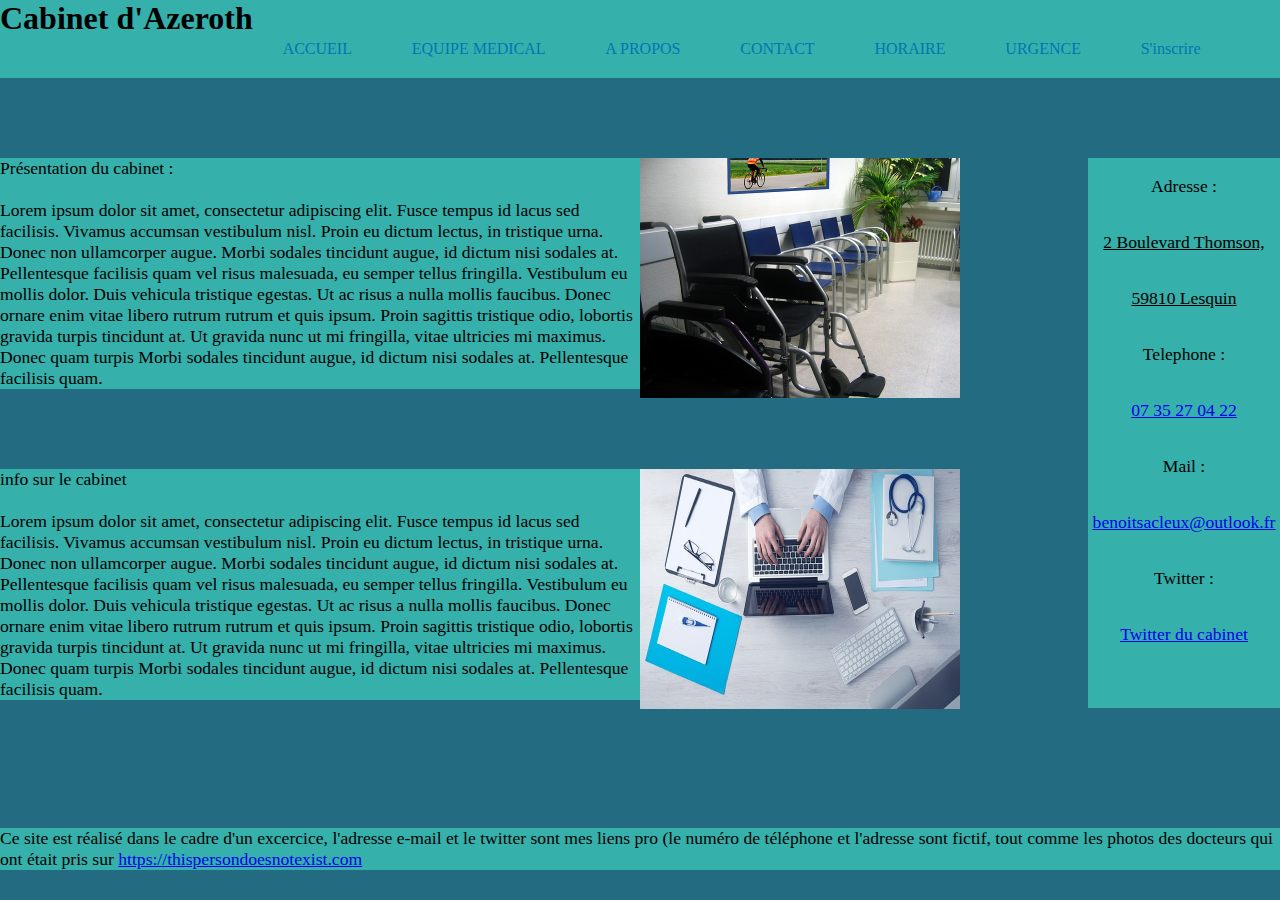
<file: index.html>
<!DOCTYPE HTML>
<html>
	<head>
		<title>Cabinet d'Azeroth</title>
		<meta charset="utf-8" />
		<meta name="viewport" content="width=device-width, initial-scale=1, user-scalable=no" />
		<link rel="stylesheet" href="style.css" />
		<link rel="stylesheet" href="css/general.css" />
	</head>
	<body>
	
	<header>
	
	<section>
	<h1>Cabinet d'Azeroth</h1>
	</section>
	<section>
		<nav>
			<ul>
				<li><a href="index.html">ACCUEIL</a></li>
				<li><a href="html/discipline_1.html">EQUIPE MEDICAL</a></li>
				<li><a href="html/apropos.html">A PROPOS</a></li>
				<li><a href="html/contact.html">CONTACT</a></li>
				<li><a href="html/horaires.html">HORAIRE</a></li>
				<li><a href="html/urgence.html">URGENCE</a></li>
				<li><a href="html/inscription.html">S'inscrire</a></li>
			</ul>	
		</nav>	
		</section>
	</header>

	<main>
		<aside class="aside-right">
			<p> Adresse : <br><span class="underline"> 2 Boulevard Thomson, 59810 Lesquin</span></p>
			<p>Telephone :<a href ="tel:+33735270422"><br>07 35 27 04 22</a><br><span class="underline"></span></p>
			<p> Mail : <a href="mailto:benoitsacleux@outlook.fr"><span class="underline">benoitsacleux@outlook.fr</span></a></p>
			<p>Twitter : <br><a href="https://twitter.com/Benoit_dev_"><span class="underline">Twitter du cabinet</span></a></p>
		</aside>
	
		<section class="presentation">
			<figure>
				<img class="img-cabinet" src="images/doctor-73117_640.jpg" alt="image d'une salle d'attente"/>
			</figure>
				<p>Présentation du cabinet :<br><br></p>
				<p>Lorem ipsum dolor sit amet, consectetur adipiscing elit. Fusce tempus id lacus sed facilisis. Vivamus accumsan vestibulum nisl. Proin eu dictum lectus, in tristique urna. Donec non ullamcorper augue. Morbi sodales tincidunt augue, id dictum nisi sodales at. Pellentesque facilisis quam vel risus malesuada, eu semper tellus fringilla. Vestibulum eu mollis dolor. Duis vehicula tristique egestas. Ut ac risus a nulla mollis faucibus.
					Donec ornare enim vitae libero rutrum rutrum et quis ipsum. Proin sagittis tristique odio, lobortis gravida turpis tincidunt at. Ut gravida nunc ut mi fringilla, vitae ultricies mi maximus. Donec quam turpis Morbi sodales tincidunt augue, id dictum nisi sodales at. Pellentesque facilisis quam.</p>
	
		</section>
		
		
		<section class="info">
			<figure>
				<img class="img-cabinet" src="images/computer-1149148_640.jpg" alt="image d'une salle d'attente"/>
			</figure>
				<p>info sur le cabinet<br><br></p>
				<p>Lorem ipsum dolor sit amet, consectetur adipiscing elit. Fusce tempus id lacus sed facilisis. Vivamus accumsan vestibulum nisl. Proin eu dictum lectus, in tristique urna. Donec non ullamcorper augue. Morbi sodales tincidunt augue, id dictum nisi sodales at. Pellentesque facilisis quam vel risus malesuada, eu semper tellus fringilla. Vestibulum eu mollis dolor. Duis vehicula tristique egestas. Ut ac risus a nulla mollis faucibus.
Donec ornare enim vitae libero rutrum rutrum et quis ipsum. Proin sagittis tristique odio, lobortis gravida turpis tincidunt at. Ut gravida nunc ut mi fringilla, vitae ultricies mi maximus. Donec quam turpis Morbi sodales tincidunt augue, id dictum nisi sodales at. Pellentesque facilisis quam.</p>
	
	</section>
	
	</main>
	
	
	
	<footer class="text-bottom">
	<p>Ce site est réalisé dans le cadre d'un excercice, l'adresse e-mail et le twitter sont mes liens pro (le numéro de téléphone et l'adresse sont fictif, tout comme 
		les photos des docteurs qui ont était pris sur <a href="https://thispersondoesnotexist.com">https://thispersondoesnotexist.com</a></p>
	</footer>
	
	
	</body>
</html>
</file>
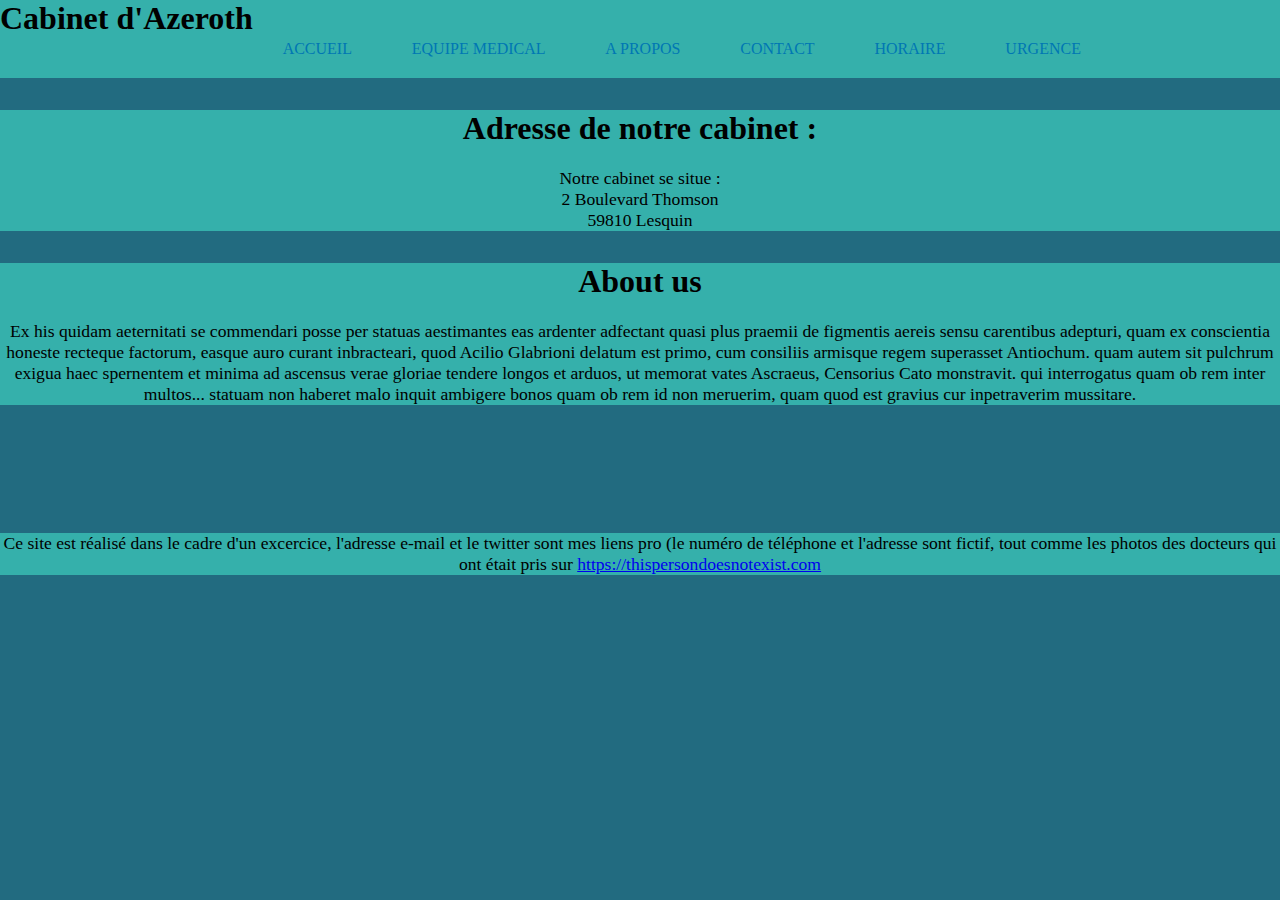
<file: html/apropos.html>
<!DOCTYPE html>
<html lang="en">
<head>
    <meta charset="UTF-8">
    <meta name="viewport" content="width=device-width, initial-scale=1.0">
    <meta http-equiv="X-UA-Compatible" content="ie=edge">
    <link rel="stylesheet" href="../css/apropos.css" />
    <link rel="stylesheet" href="../css/general.css" />
    <title>A PROPOS - Cabinet d'Azeroth</title>
</head>
<body>
        <header>
	
                <section>
                <h1>Cabinet d'Azeroth</h1>
                </section>
                <section>
                    <nav>
                        <ul>
                            <li><a href="../index.html">ACCUEIL</a></li>
                            <li><a href="discipline_1.html">EQUIPE MEDICAL</a></li>
                            <li><a href="apropos.html">A PROPOS</a></li>
                            <li><a href="contact.html">CONTACT</a></li>
                            <li><a href="horaires.html">HORAIRE</a></li>
                            <li><a href="urgence.html">URGENCE</a></li>
                        </ul>	
                    </nav>	
                    </section>
        </header>
        <main>
            <section>
                <h1>Adresse de notre cabinet : </h1>
                <p><br>Notre cabinet se situe : <br>2 Boulevard Thomson <br>59810 Lesquin</p> 
            </section>

            <section class="margin">
                <h1>About us</h1>
                <p><br>Ex his quidam aeternitati se commendari posse per statuas aestimantes eas ardenter adfectant quasi plus praemii de figmentis aereis sensu carentibus adepturi, quam ex conscientia honeste recteque factorum, easque auro curant inbracteari, quod Acilio Glabrioni delatum est primo, cum consiliis armisque regem superasset Antiochum. quam autem sit pulchrum exigua haec spernentem et minima ad ascensus verae gloriae tendere longos et arduos, ut memorat vates Ascraeus, Censorius Cato monstravit. qui interrogatus quam ob rem inter multos... statuam non haberet malo inquit ambigere bonos quam ob rem id non meruerim, quam quod est gravius cur inpetraverim mussitare.
                </p>

            </section>




      </main>
            
    <footer class="text-bottom">
            <p>Ce site est réalisé dans le cadre d'un excercice, l'adresse e-mail et le twitter sont mes liens pro (le numéro de téléphone et l'adresse sont fictif, tout comme 
            les photos des docteurs qui ont était pris sur <a href="https://thispersondoesnotexist.com">https://thispersondoesnotexist.com</a></p>
    </footer>
</body>
</html>
</file>
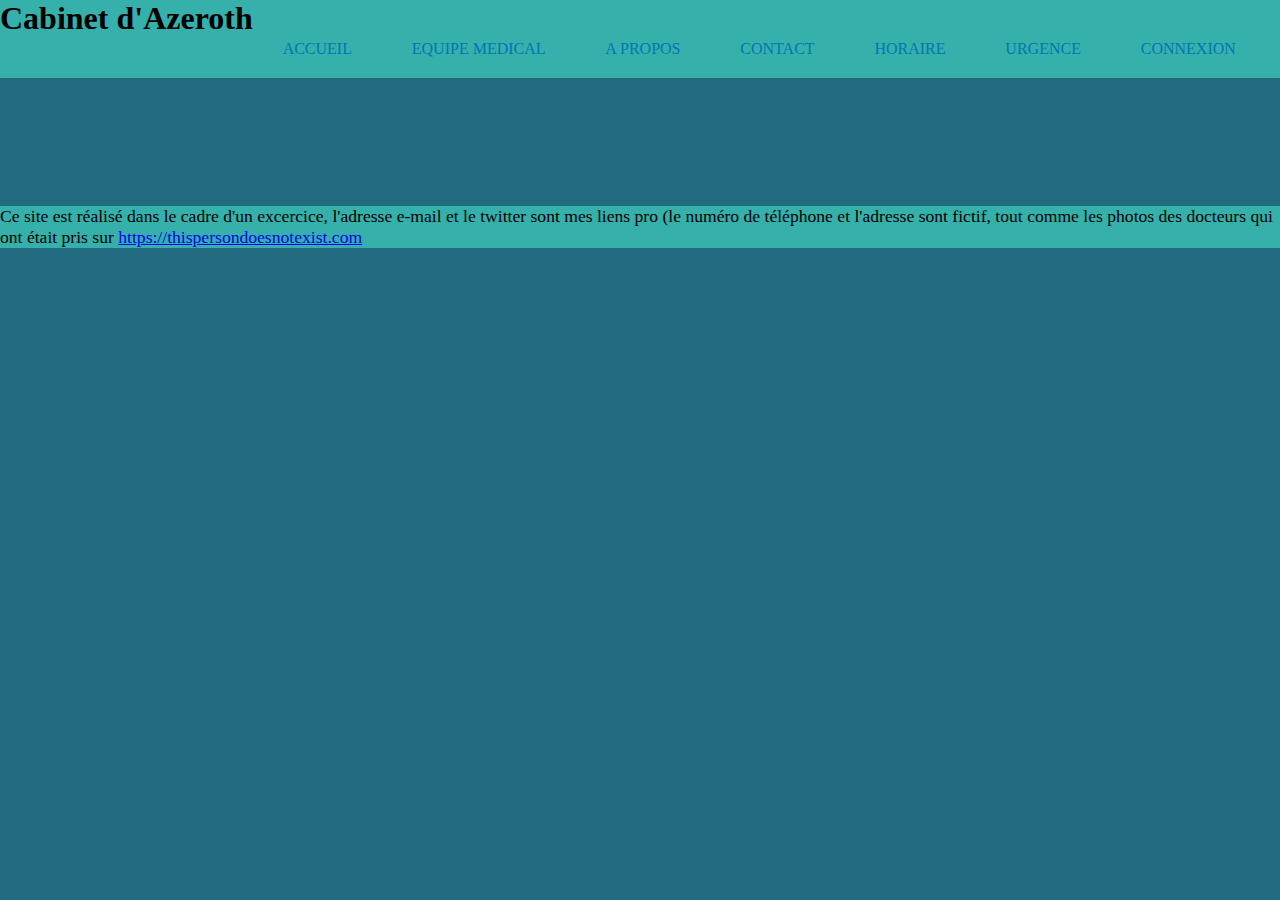
<file: html/connexion.html>
<!DOCTYPE html>
<html lang="en">
<head>
    <meta charset="UTF-8">
    <meta name="viewport" content="width=device-width, initial-scale=1.0">
    <meta http-equiv="X-UA-Compatible" content="ie=edge">
    <link rel="stylesheet" href="../css/connexion.css" />
    <title>Connexion - Cabinet d'Azeroth</title>
</head>
<body>
    <header>
	
        <section>
        <h1>Cabinet d'Azeroth</h1>
        </section>
        <section>
            <nav>
                <ul>
                    <li><a href="index.html">ACCUEIL</a></li>
                    <li><a href="html/discipline_1.html">EQUIPE MEDICAL</a></li>
                    <li><a href="html/apropos.html">A PROPOS</a></li>
                    <li><a href="html/contact.html">CONTACT</a></li>
                    <li><a href="html/horaires.html">HORAIRE</a></li>
                    <li><a href="html/urgence.html">URGENCE</a></li>
                    <li><a href="html/connexion.html">CONNEXION</a></li>
                </ul>	
            </nav>	
            </section>
        </header>







        

        <footer class="text-bottom">
            <p>Ce site est réalisé dans le cadre d'un excercice, l'adresse e-mail et le twitter sont mes liens pro (le numéro de téléphone et l'adresse sont fictif, tout comme 
                les photos des docteurs qui ont était pris sur <a href="https://thispersondoesnotexist.com">https://thispersondoesnotexist.com</a></p>
            </footer>
</body>
</html>
</file>
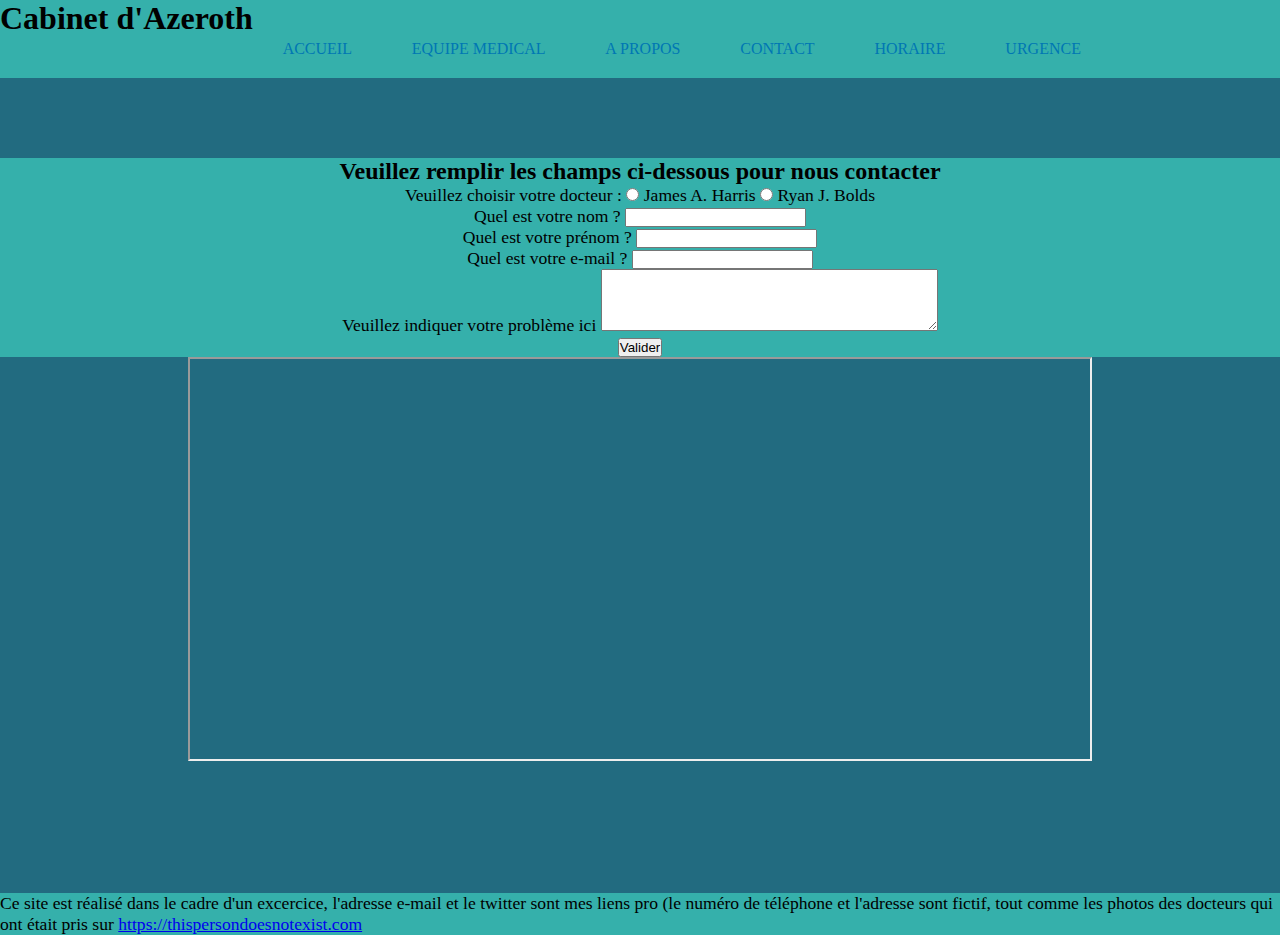
<file: html/contact.html>
<!DOCTYPE html>
<html lang="en">
<head>
    <meta charset="UTF-8">
    <meta name="viewport" content="width=device-width, initial-scale=1.0">
    <meta http-equiv="X-UA-Compatible" content="ie=edge">
    <link rel="stylesheet" href="../css/contact.css" />
    <link rel="stylesheet" href="../css/general.css" />
    <title>CONTACT - Cabint d'Azeroth</title>
</head>
<body>
    <header>
        <section>
        <h1>Cabinet d'Azeroth</h1>
        </section>
            <section>
                <nav>
                    <ul>
                        <li><a href="../index.html">ACCUEIL</a></li>
                        <li><a href="discipline_1.html">EQUIPE MEDICAL</a></li>
                        <li><a href="apropos.html">A PROPOS</a></li>
                        <li><a href="contact.html">CONTACT</a></li>
                        <li><a href="horaires.html">HORAIRE</a></li>
                        <li><a href="urgence.html">URGENCE</a></li>
                    </ul>	
                </nav>	
        </section>
    </header>
<main>
    <section class="background">
    <h1>Veuillez remplir les champs ci-dessous pour nous contacter</h1>
    <form method="post" action="traitement.php">
 
        <p>
            Veuillez choisir votre docteur : 
 
           
            <input type="radio" name="doctor" value="James A. Harris" id="James A. Harris" /> <label for="James A. Harris">James A. Harris</label>
            <input type="radio" name="doctor" value="Ryan J. Bolds" id="Ryan J. Bolds" /> <label for="Ryan J. Bolds">Ryan J. Bolds</label>
        </p>
        <p>
            <label for="nom">Quel est votre nom ?</label>
            <input type="text" name="nom" id="nom" />
     <br>
            <label for="prenom">Quel est votre prénom ?</label>
            <input type="text" name="prenom" id="prenom" />
      <br>
            <label for="email">Quel est votre e-mail ?</label>
            <input type="email" name="email" id="email" />
        </p>
     
            
      
            <p>
                <label for="precisions">Veuillez indiquer votre problème ici</label>
                <textarea name="precisions" id="precisions" cols="40" rows="4"></textarea>
            </p>
        <section>
        <p><button type="submit">Valider</button></p>
        </section>
     </form>
     </section>

<section class="map"><div class="gmap_canvas"><iframe width="900" height="400" id="gmap_canvas"
 src="https://maps.google.com/maps?q=lesquin%20groupe%20vitamine%20T&t=&z=13&ie=UTF8&iwloc=&output=embed">
 </iframe><a href="https://www.embedgooglemap.net/blog/best-wordpress-themes/"></a></section>


</iframe>
</main>






    <footer class="text-bottom">
        <p> Ce site est réalisé dans le cadre d'un excercice, l'adresse e-mail et le twitter sont mes liens pro (le numéro de téléphone et l'adresse sont fictif, tout comme 
        les photos des docteurs qui ont était pris sur <a href="https://thispersondoesnotexist.com">https://thispersondoesnotexist.com</a></p>
        </footer>
</body>
</html>
</file>
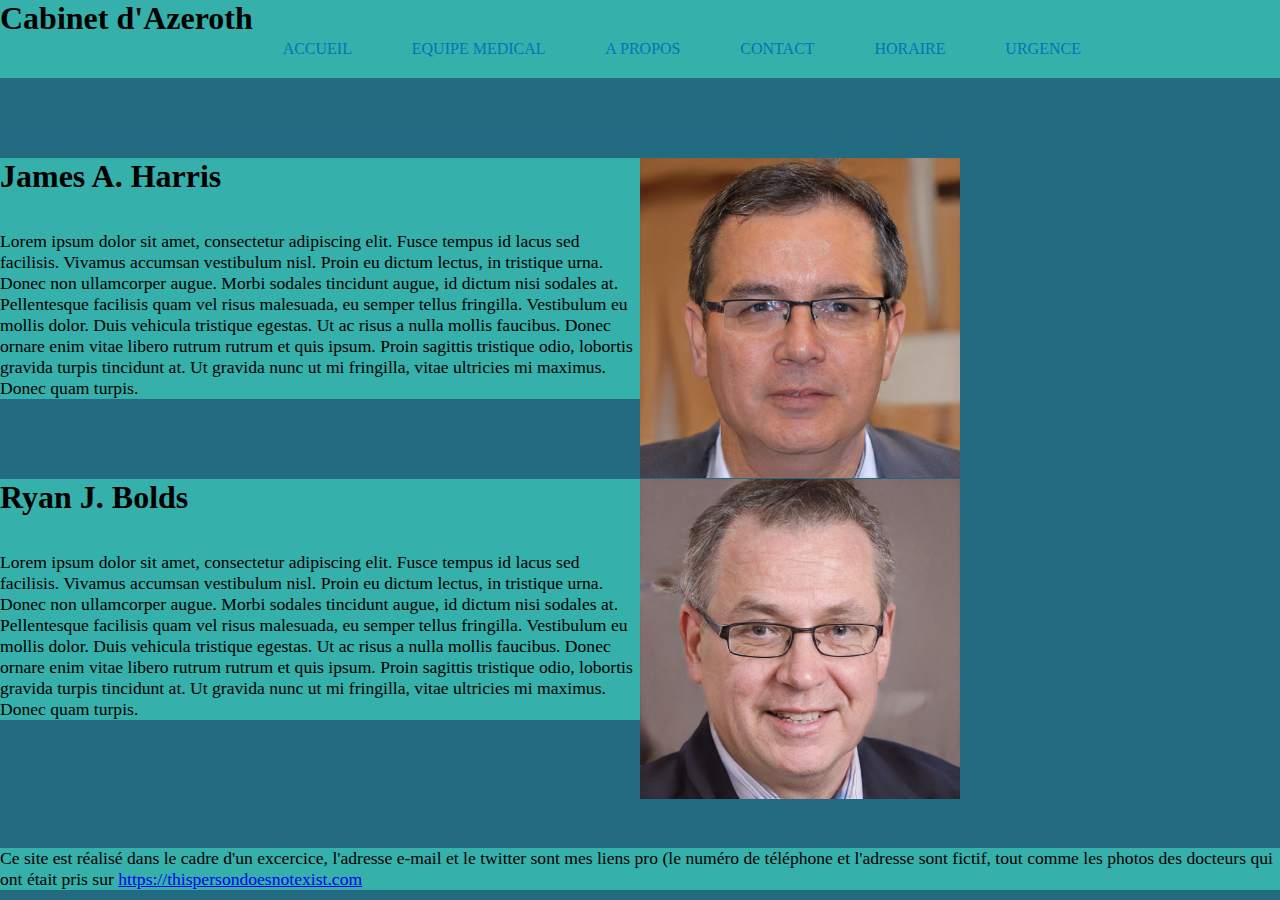
<file: html/discipline_1.html>
<!DOCTYPE html>
<html lang="en">
<head>
    <meta charset="UTF-8">
    <meta name="viewport" content="width=device-width, initial-scale=1.0">
    <meta http-equiv="X-UA-Compatible" content="ie=edge">
    <link rel="stylesheet" href="../css/discipline_1.css" />
    <link rel="stylesheet" href="../css/general.css" />
    <title>EQUIPE MEDICAL - Cabinet d'Azeroth</title>
</head>
<body>
        <header>
	
                <section>
                <h1>Cabinet d'Azeroth</h1>
                </section>
                <section>
                    <nav>
                        <ul>
                          <li><a href="../index.html">ACCUEIL</a></li>
                            <li><a href="discipline_1.html">EQUIPE MEDICAL</a></li>
                            <li><a href="apropos.html">A PROPOS</a></li>
                            <li><a href="contact.html">CONTACT</a></li>
                            <li><a href="horaires.html">HORAIRE</a></li>
                            <li><a href="urgence.html">URGENCE</a></li>
                        </ul>	
                    </nav>	
                    </section>
                </header>
<main>

        <section class="presentation">
                <figure>
                    <img class="img-cabinet" src="../images/docteur1.jpg" alt="image du docteur"/>
                </figure>
                    <p><h1>James A. Harris</h1><br><br></p>
                    <p>Lorem ipsum dolor sit amet, consectetur adipiscing elit. Fusce tempus id lacus sed facilisis. Vivamus accumsan vestibulum nisl. Proin eu dictum lectus, in tristique urna. Donec non ullamcorper augue. Morbi sodales tincidunt augue, id dictum nisi sodales at. Pellentesque facilisis quam vel risus malesuada, eu semper tellus fringilla. Vestibulum eu mollis dolor. Duis vehicula tristique egestas. Ut ac risus a nulla mollis faucibus.
                        Donec ornare enim vitae libero rutrum rutrum et quis ipsum. Proin sagittis tristique odio, lobortis gravida turpis tincidunt at. Ut gravida nunc ut mi fringilla, vitae ultricies mi maximus. Donec quam turpis.</p>
        
            </section>
            
            
            <section class="info">
                <figure>
                    <img class="img-cabinet" src="../images/docteur2.jpg" alt="image du docteur"/>
                </figure>
                    <p><h1>Ryan J. Bolds</h1><br><br></p>
                    <p>Lorem ipsum dolor sit amet, consectetur adipiscing elit. Fusce tempus id lacus sed facilisis. Vivamus accumsan vestibulum nisl. Proin eu dictum lectus, in tristique urna. Donec non ullamcorper augue. Morbi sodales tincidunt augue, id dictum nisi sodales at. Pellentesque facilisis quam vel risus malesuada, eu semper tellus fringilla. Vestibulum eu mollis dolor. Duis vehicula tristique egestas. Ut ac risus a nulla mollis faucibus.
    Donec ornare enim vitae libero rutrum rutrum et quis ipsum. Proin sagittis tristique odio, lobortis gravida turpis tincidunt at. Ut gravida nunc ut mi fringilla, vitae ultricies mi maximus. Donec quam turpis.</p>
        
        </section>
        
        </main>
</main>
                
                <footer class="text-bottom">
                        <p>Ce site est réalisé dans le cadre d'un excercice, l'adresse e-mail et le twitter sont mes liens pro (le numéro de téléphone et l'adresse sont fictif, tout comme 
                            les photos des docteurs qui ont était pris sur <a href="https://thispersondoesnotexist.com">https://thispersondoesnotexist.com</a></p>
              </footer>
</body>
</file>
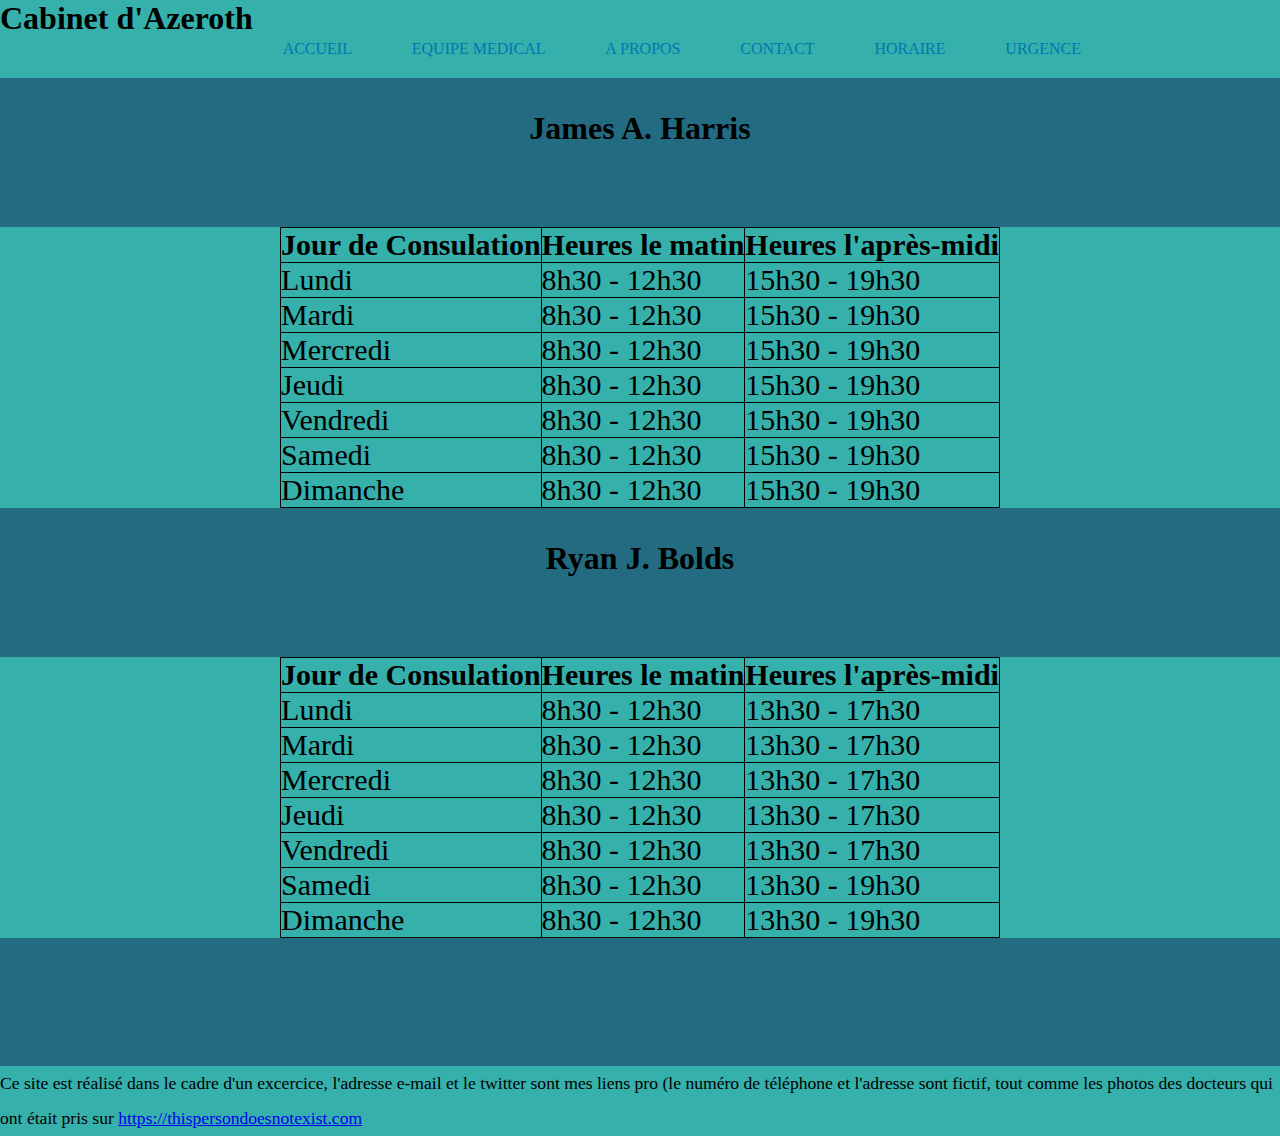
<file: html/horaires.html>
<!doctype html>

<html lang="fr">

<head>
  
        <meta charset="utf-8">
        <title>Horaire - Cabinet d'Azeroth</title>  
        <link rel="icon" href="Images/Logo/Logo_ECM.png" />
       <link rel="stylesheet" href="../css/horaire.css" />  
</head>
<body>
<header>
	<section>
	<h1>Cabinet d'Azeroth</h1>
	</section>
		<section>
			<nav>
				<ul>
                    <li><a href="../index.html">ACCUEIL</a></li>
                    <li><a href="discipline_1.html">EQUIPE MEDICAL</a></li>
                    <li><a href="apropos.html">A PROPOS</a></li>
                    <li><a href="contact.html">CONTACT</a></li>
                    <li><a href="horaires.html">HORAIRE</a></li>
                    <li><a href="urgence.html">URGENCE</a></li>
				</ul>	
			</nav>	
	</section>
</header>
	
	
	
	<main>

<section class="background">
<h1 class="doctor">James A. Harris</h1>
		<table>
   <tr>
       <th>Jour de Consulation</th>
       <th>Heures le matin</th>
	   <th>Heures l'après-midi</th>
   </tr>

   <tr>
       <td>Lundi</td>
       <td>8h30 - 12h30</td>
	   <td>15h30 - 19h30</td>
   </tr>
   <tr>
       <td>Mardi</td>
       <td>8h30 - 12h30</td>
	   <td>15h30 - 19h30</td>
   </tr>
   
   <tr>
       <td>Mercredi</td>
       <td>8h30 - 12h30</td>
	   <td>15h30 - 19h30</td>
   </tr>
   <tr>
       <td>Jeudi</td>
       <td>8h30 - 12h30</td>
	   <td>15h30 - 19h30</td>
   </tr>
   
   <tr>
       <td>Vendredi</td>
       <td>8h30 - 12h30</td>
	   <td>15h30 - 19h30</td>
   </tr>
   <tr>
       <td>Samedi</td>
       <td>8h30 - 12h30</td>
	   <td>15h30 - 19h30</td>
   </tr>
   
    <tr>
       <td>Dimanche</td>
       <td>8h30 - 12h30</td>
	   <td>15h30 - 19h30</td>
   </tr>
</table>
</section>	

	<section class="background">
    <h1 class="doctor">Ryan J. Bolds</h1>
		<table>
   <tr>
       <th>Jour de Consulation</th>
       <th>Heures le matin</th>
	   <th>Heures l'après-midi</th>
   </tr>

   <tr>
       <td>Lundi</td>
       <td>8h30 - 12h30</td>
	   <td>13h30 - 17h30</td>
   </tr>
   <tr>
       <td>Mardi</td>
       <td>8h30 - 12h30</td>
	   <td>13h30 - 17h30</td>
   </tr>
   
   <tr>
       <td>Mercredi</td>
       <td>8h30 - 12h30</td>
	   <td>13h30 - 17h30</td>
   </tr>
   <tr>
       <td>Jeudi</td>
       <td>8h30 - 12h30</td>
	   <td>13h30 - 17h30</td>
   </tr>
   
   <tr>
       <td>Vendredi</td>
       <td>8h30 - 12h30</td>
	   <td>13h30 - 17h30</td>
   </tr>
   <tr>
       <td>Samedi</td>
       <td>8h30 - 12h30</td>
	   <td>13h30 - 19h30</td>
   </tr>
   
    <tr>
       <td>Dimanche</td>
       <td>8h30 - 12h30</td>
	   <td>13h30 - 19h30</td>
   </tr>
</table>
</section>	
	</main>
	
	
	
<footer class="text-bottom">
	<p>Ce site est réalisé dans le cadre d'un excercice, l'adresse e-mail et le twitter sont mes liens pro (le numéro de téléphone et l'adresse sont fictif, tout comme 
	les photos des docteurs qui ont était pris sur <a href="https://thispersondoesnotexist.com">https://thispersondoesnotexist.com</a></p>
	</footer>
</body>
</html>
</file>
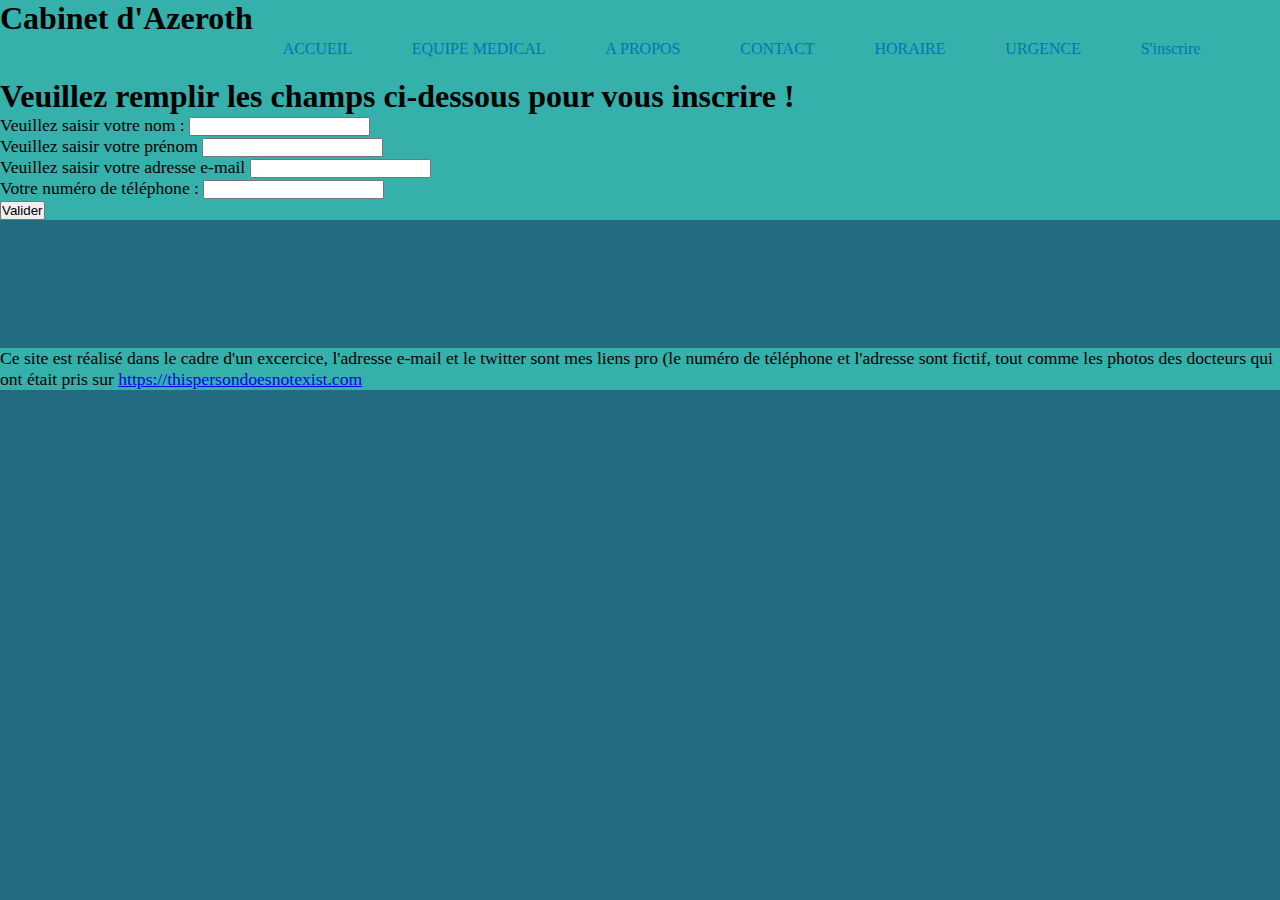
<file: html/inscription.html>
<!DOCTYPE html>
<html lang="en">
<head>
    <meta charset="UTF-8">
    <meta name="viewport" content="width=device-width, initial-scale=1.0">
    <meta http-equiv="X-UA-Compatible" content="ie=edge">
    <title>S'inscrire - Cabinet d'Azeroth</title>
    <link rel="stylesheet" href="../css/inscription.css" />
</head>
<body>
    <header>
	
        <section>
        <h1>Cabinet d'Azeroth</h1>
        </section>
        <section>
            <nav>
                <ul>
                    <li><a href="index.html">ACCUEIL</a></li>
                    <li><a href="html/discipline_1.html">EQUIPE MEDICAL</a></li>
                    <li><a href="html/apropos.html">A PROPOS</a></li>
                    <li><a href="html/contact.html">CONTACT</a></li>
                    <li><a href="html/horaires.html">HORAIRE</a></li>
                    <li><a href="html/urgence.html">URGENCE</a></li>
                    <li><a href="html/inscription.html">S'inscrire</a></li>
                </ul>	
            </nav>	
            </section>
        </header>

        <main>
            <section class="background">
                <h1>Veuillez remplir les champs ci-dessous pour vous inscrire !</h1>
                <form method="post" action="traitement.php">
             
                    
                    <p>
                        <label for="nom">Veuillez saisir votre nom :</label>
                        <input type="text" name="nom" id="nom" />
                 <br>
                        <label for="prenom">Veuillez saisir votre prénom</label>
                        <input type="text" name="prenom" id="prenom" />
                  <br>
                        <label for="email">Veuillez saisir votre adresse e-mail</label>
                        <input type="email" name="email" id="email" />
                    </p>
                 
                    <p>
                        <label for="telephone">Votre numéro de téléphone :</label>
                        <input type="text" name="telephone" id="telephone"/>
                    </p>    
                  
                       <!--<p>
                            <label for="precisions">Veuillez indiquer votre problème ici</label>
                            <textarea name="precisions" id="precisions" cols="40" rows="4"></textarea>
                        </p>-->
                  
                    <p><button type="submit">Valider</button></p>
                    
                 </form>
                 </section>


        </main>






        <footer class="text-bottom">
            <p>Ce site est réalisé dans le cadre d'un excercice, l'adresse e-mail et le twitter sont mes liens pro (le numéro de téléphone et l'adresse sont fictif, tout comme 
                les photos des docteurs qui ont était pris sur <a href="https://thispersondoesnotexist.com">https://thispersondoesnotexist.com</a></p>
            </footer>
</body>
</html>
</file>
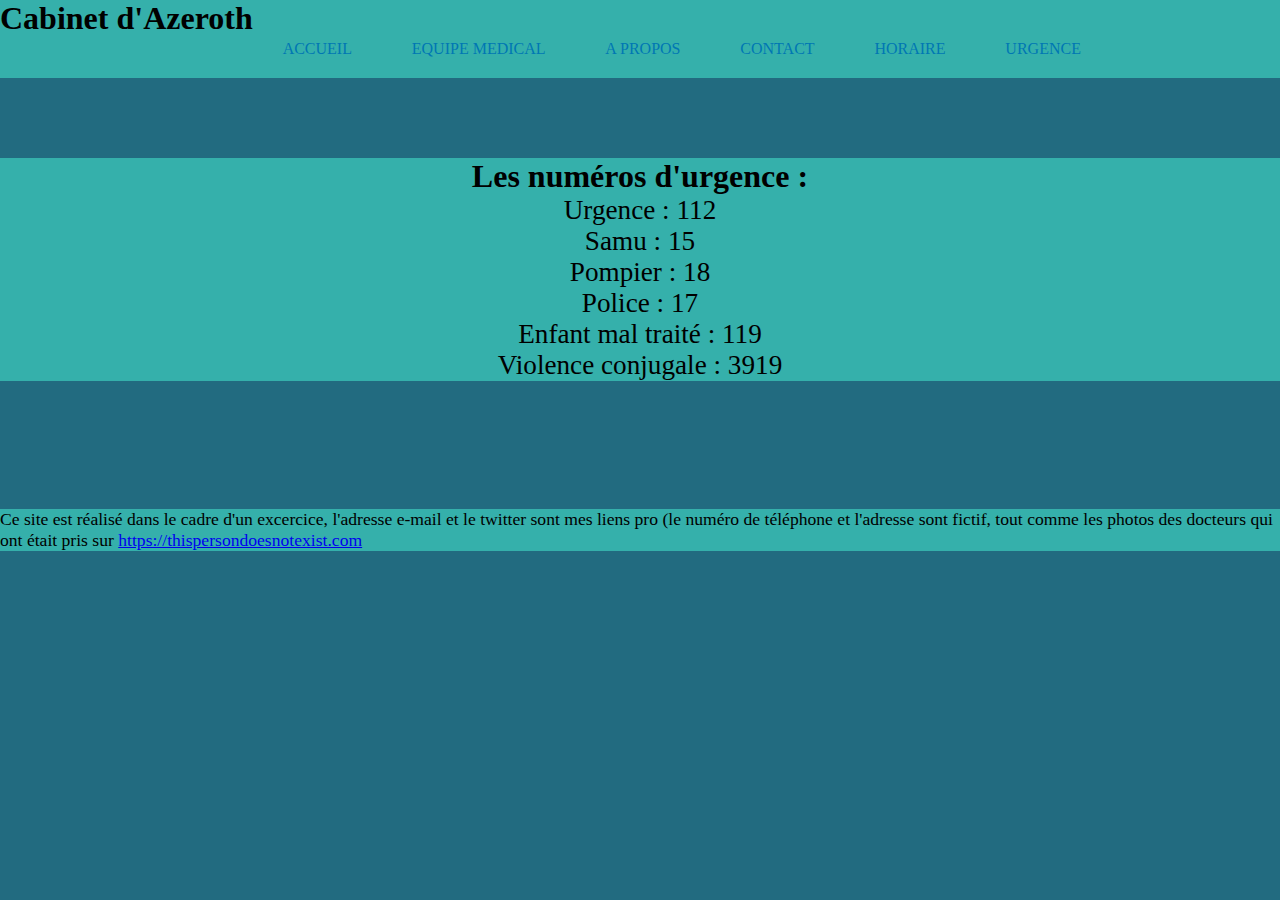
<file: html/urgence.html>
<!DOCTYPE html>
<html lang="en">
<head>
    <meta charset="UTF-8">
    <meta name="viewport" content="width=device-width, initial-scale=1.0">
    <meta http-equiv="X-UA-Compatible" content="ie=edge">
    <link rel="stylesheet" href="../css/urgence.css" />
    <link rel="stylesheet" href="../css/general.css" /> 
    <title>URGENCE - Cabinet d'Azeroth</title>
</head>
<body>
    <header>
        <section>
        <h1>Cabinet d'Azeroth</h1>
        </section>
            <section>
                <nav>
                    <ul>
                        <li><a href="../index.html">ACCUEIL</a></li>
                        <li><a href="discipline_1.html">EQUIPE MEDICAL</a></li>
                        <li><a href="apropos.html">A PROPOS</a></li>
                        <li><a href="contact.html">CONTACT</a></li>
                        <li><a href="horaires.html">HORAIRE</a></li>
                        <li><a href="urgence.html">URGENCE</a></li>
                    </ul>	
                </nav>	
        </section>
    </header>
<main>
    <h1>Les numéros d'urgence : </h1>
    <ul>

        <li>Urgence : 112</li>
        <li>Samu : 15</li>
        <li>Pompier : 18</li>
        <li>Police : 17</li>
        <li>Enfant mal traité : 119</li>
        <li>Violence conjugale : 3919</li>

    </ul>
</main>
    <footer class="text-bottom">
        <p>Ce site est réalisé dans le cadre d'un excercice, l'adresse e-mail et le twitter sont mes liens pro (le numéro de téléphone et l'adresse sont fictif, tout comme 
        les photos des docteurs qui ont était pris sur <a href="https://thispersondoesnotexist.com">https://thispersondoesnotexist.com</a></p>
        </footer>
</body>
</html>
</file>
<file: style.css>
/* -------MAIN-------*/
.underline{
	text-decoration:underline;
}
.aside-right{
	float:right;
	background-color:#35b0ab;
	width:15%;
	text-align:center;
	height:34.4rem;
	line-height:3.5rem;
}


.presentation, .info{
	
	width:75%;
	background-color:#35b0ab;
	margin-top:5rem;
	
}

.img-cabinet {
	float:right;
	width: 20rem;
	height: 15rem;
}
</file>
<file: css/general.css>
/* -------GENERAL-------*/
        *{
            margin:0px;
            padding:0px;
        
        }
        
        p {
        
            font-size:1.1rem;
        }
        body{
            background-color:  #226b80;
        
        }
        a:visited{
            color:blue;
        }
        
                /* -------HEADER-------*/
                
        header{
            display:inline-block;
            display:flex;	
         background-color:#35b0ab;
        
        }
        header h1 {
            text-align:center;
        }
        
        nav {
                width: 100%;
                padding-bottom: 1.25rem;
                padding-top: 1.25rem;
                border-radius: 20px;
        }
        
        nav li {
                list-style-type : none;    
                float: left;
        }
        
        
        
        nav a {
                display :inline-block;
                text-decoration: none;
                padding: 1.25rem 1.87rem;
                color: 	#0077b3;   
                font-size: 1rem;
        }
        	/* -------FOOTER-------*/

footer{
	background-color:#35b0ab;
	width:100%;
	margin-top:8rem;
}
</file>
<file: css/apropos.css>
/* -------MAIN-------*/
    main{
        margin-top:2rem;
    }
    .margin{
        margin-top:2rem;
    }

    h1, p{
        text-align:center;
    }

    section{
        background-color:#35b0ab;
    }
</file>
<file: css/connexion.css>
/* -------GENERAL-------*/
    *{
        margin:0px;
        padding:0px;
    
    }
    
    p {
    
        font-size:1.1rem;
    }
    body{
        background-color:  #226b80;
    
    }
    
            /* -------HEADER-------*/
            
    header{
        display:inline-block;
        display:flex;	
     background-color:#35b0ab;
    
    }
    header h1 {
        text-align:center;
    }
    
    nav {
            width: 100%;
            padding-bottom: 1.25rem;
            padding-top: 1.25rem;
            border-radius: 20px;
    }
    
    nav li {
            list-style-type : none;    
            float: left;
    }
    
    
    
    nav a {
            display :inline-block;
            text-decoration: none;
            padding: 1.25rem 1.87rem;
            color: 	#0077b3;   
            font-size: 1rem;
    }
    		/* -------MAIN-------*/

    		/* -------FOOTER-------*/

footer{
	background-color:#35b0ab;
	width:100%;
	margin-top:8rem;
}
</file>
<file: css/contact.css>
/* -------MAIN-------*/
        main{
            padding-top:5rem;
            text-align:center;
        }        
        main h1{
            font-size:1.5rem;
        }
        .background{
            background-color:#35b0ab;
        }
</file>
<file: css/discipline_1.css>
/* -------MAIN-------*/

        .presentation, .info{
           
            width:75%;
            background-color:#35b0ab;
            margin-top:5rem;
            
        }
        
        .img-cabinet {
            float:right;
            width: 20rem;
            height:20rem;
        }
</file>
<file: css/horaire.css>
/* -------GENERAL-------*/
*{
	margin:0px;
	padding:0px;

}

p {
line-height: 2.2rem;
	font-size:1.1rem;
}
body{
	background-color:  #226b80;

}

		/* -------HEADER-------*/
		
header{
	display:inline-block;
	display:flex;
	 background-color:#35b0ab;

}
header h1 {
	text-align:center;
}

nav {
        width: 100%;
        padding-bottom: 1.25rem;
        padding-top: 1.25rem;
		border-radius: 20px;
}

nav li {
        list-style-type : none;    
        float: left;
}



nav a {
        display :inline-block;
		text-decoration: none;
        padding: 1.25rem 1.87rem;
        color: 	#0077b3;   
        font-size: 1rem;
}

		/* -------MAIN-------*/

.doctor{
	display:flex;
	justify-content:center;
	padding-top:2rem;
}

table {
	display: flex;
	border-collapse:collapse;
	justify-content: center;
    margin-top: 5rem;
    width: 100%;
	font-size: 30px;
	background-color:#35b0ab;
}


td, th{
	border: 1px solid black;
}		
		
		/* -------FOOTER-------*/

footer{
	background-color:#35b0ab;
	width:100%;
	margin-top:8rem;
}
</file>
<file: css/inscription.css>
/* -------GENERAL-------*/
    *{
        margin:0px;
        padding:0px;
    
    }
    
    p {
    
        font-size:1.1rem;
    }
    body{
        background-color:  #226b80;
    
    }
    a:visited{
        color:blue;
    }
    
            /* -------HEADER-------*/
            
    header{
        display:inline-block;
        display:flex;	
     background-color:#35b0ab;
    
    }
    header h1 {
        text-align:center;
    }
    
    nav {
            width: 100%;
            padding-bottom: 1.25rem;
            padding-top: 1.25rem;
            border-radius: 20px;
    }
    
    nav li {
            list-style-type : none;    
            float: left;
    }
    
    
    
    nav a {
            display :inline-block;
            text-decoration: none;
            padding: 1.25rem 1.87rem;
            color: 	#0077b3;   
            font-size: 1rem;
    }
            /* -------MAIN-------*/   
            
    .background{
        background-color:#35b0ab;
    }

    		/* -------FOOTER-------*/

footer{
	background-color:#35b0ab;
	width:100%;
	margin-top:8rem;
}
</file>
<file: css/urgence.css>
/* -------MAIN-------*/

main{
    padding-top: 5rem;
    text-align: center;
}

ul{
    font-size:1.7rem;
    background-color:#35b0ab;
}
main h1{
    background-color:#35b0ab;
}
</file>
